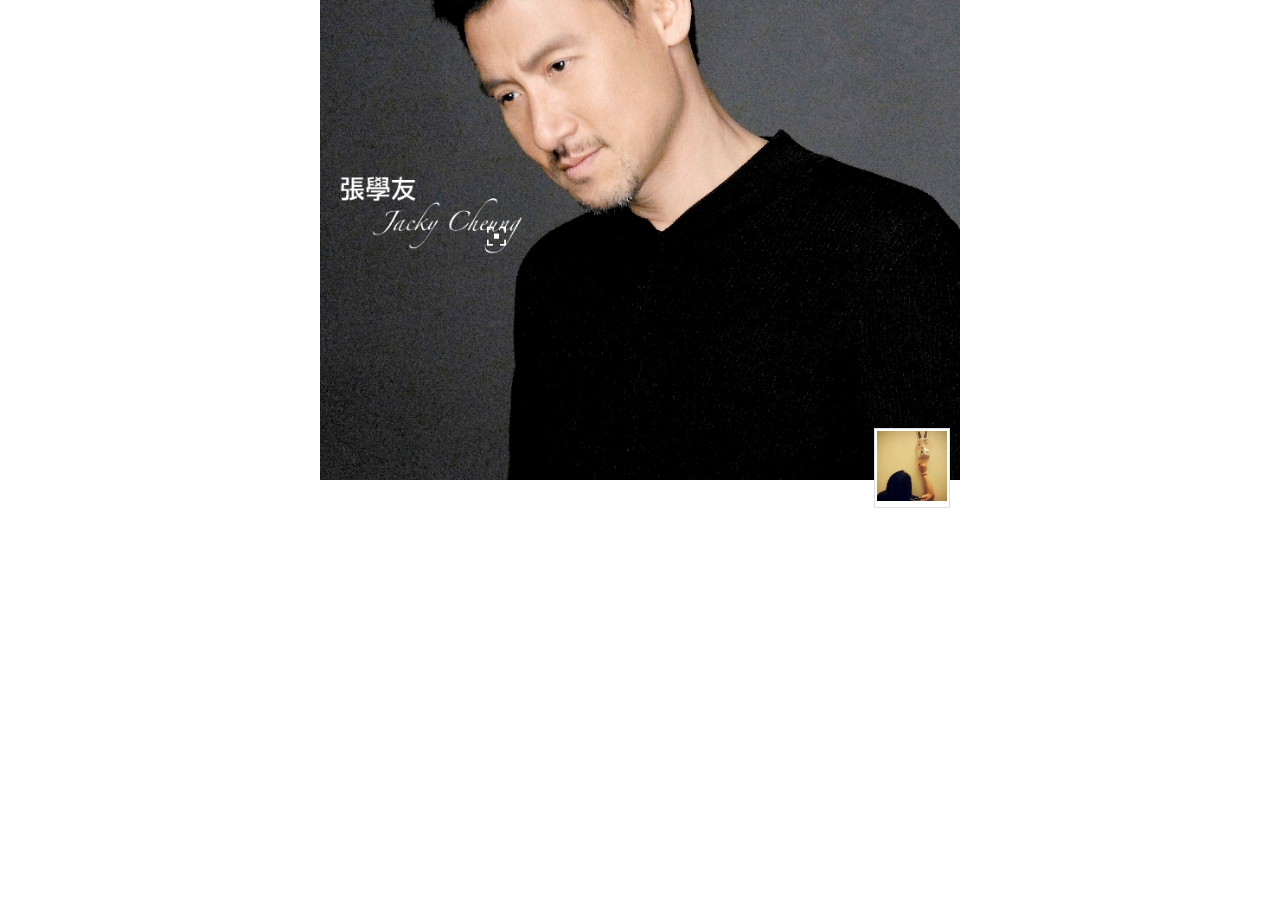
<file: index.html>
<!DOCTYPE html>
<html>
<head>
    <meta charset="UTF-8">
    <meta name="viewport" content="width=device-width, initial-scale=1.0">
    <meta http-equiv="X-UA-Compatible" content="ie=edge">
    <title>朋友圈</title>
    <!-- 页面样式 -->
    <link rel="stylesheet" href="./style.css">
</head>
<body>
    <div class="page-moments">
        <header class="header">
            <div class="header-banner"></div>
            <div class="header-user">
                <span class="user-name"></span>
                <a class="user-link" href="#"><img src="./img/avatar1.png" width="70" height="70" alt=""></a>
            </div>
        </header>
        <div class="moments-list">
            <!-- 消息内容 -->
        </div>
    </div>
    <!-- 引入jQuery -->
    <script src="https://7.url.cn/edu/jslib/jquery/1.9.1/jquery.min.js"></script>
    <!-- 页面逻辑代码 -->
    <script src="./app.js"></script>
</body>
</html>
</file>
<file: style.css>
*{
    margin: 0;
    padding: 0;
}
a{
    text-decoration: none;
}
.page-moments {
    max-width: 640px;
    margin: 0 auto;
    background: #fff;
}

/* header */
.header {
    margin-bottom: 20px;
}
.header-banner {
    padding-top: 100%;
    position: relative;
    margin-top: -25%;
    background: url(./img/bg.png) no-repeat;
    background-size: cover;
}
.header-user {
    display: flex;
    margin-top: -52px;
    align-items: center;
    text-shadow: 1px 1px #999;
    justify-content: flex-end;
    position: relative;
}
.header-user .user-name {
    font-size: 16px;
    color: #fff;
}
.header-user .user-link {
    padding: 2px;
    border: 1px solid #dfdfdf;
    background: #fff;
    margin: 0 10px;
}

/* moments */

.moments-item {
    display: flex;
    padding: 20px 10px;
    border-bottom: 1px solid #dfdfdf;
    font-size: 14px;
    position: relative;
}
.moments-item .item-left {
    width: 40px;
    height: 40px;
    margin-right: 10px;
}
.moments-item .item-right {
    flex: 1;
    overflow: hidden;
}
.moments-item .item-name {
    color: #637ab4;
    font-size: 14px;
    line-height: 1.3;
}

.moments-item .item-share {
    display: flex;
    align-items: center;
    padding: 5px;
    background: #f3f3f3;
    margin-top: 10px;
    margin-bottom: 5px;
}
.moments-item .item-share .share-img {
    margin-right: 5px;
    width: 40px;
    height: 40px;
}
.moments-item .item-share .share-tt {
    line-height: 20px;
    max-height: 40px;
    overflow: hidden;
}
.moments-item .item-only-img {
    max-width: 180px;
    max-height: 180px;
    margin-top: 10px;
}
.moments-item .item-pic {
    display: inline-block;
    vertical-align: middle;
}
.moments-item .pic-item {
    float: left;
    width: 80px;
    height: 80px;
    margin-right: 10px;
    margin-top: 10px;
    background-repeat: no-repeat;
    background-size: cover;
    background-position: center;
}
.moments-item .item-ft {
    display: flex;
    justify-content: space-between;
    align-items: center;
    line-height: 36px;
    position: relative
}   
.moments-item .item-ft .item-time {
    color: #999;
    font-size: 12px;
}
.moments-item .item-ft .item-reply-btn {
    position: absolute;
    right: 0px;
    top: 0;
    width: 36px;
    text-align: right;
    height: 36px;
    z-index: 2;
    background: #fff;
}
.moments-item .item-ft .item-reply {
    background: currentColor;
    width: 16px;
    height: 12px;
    display: inline-block;
    position: relative;
    color: #8c99c1;
    vertical-align: middle;
}
.moments-item .item-ft .item-reply::before {
    content: "";
    width: 0;
    height: 0;
    border: 3px solid currentColor;
    border-color: transparent currentColor transparent transparent;
    border-width : 2px 3px;
    position: absolute;
    left: -6px;
    top: 50%;
    transform: translate(0, -50%);
}
.moments-item .item-ft .item-reply::after {
    content: "";
    width: 3px;
    height: 3px;
    background: #fff;
    border-radius: 1px;
    box-shadow: 7px 0 0 #fff;
    position: absolute;
    top: 50%;
    left: 3px;
    transform: translate(0, -50%);
}

.moments-item .reply-zone {
    background: #f0f0f0;
    margin-top: 5px;
    position: relative;
}
.moments-item .reply-zone .reply-who {
    color: #637ab4;
}
.moments-item .reply-zone::before {
    content: "";
    position: absolute;
    width: 0;
    height: 0;
    border: 8px solid #f3f3f3;
    border-color: transparent transparent #f3f3f3 transparent;
    border-width: 8px 8px;
    top: -14px;
    left: 8px;
}
.moments-item .reply-like {
    padding: 2px 8px 2px;
    color: #637ab4;
}
.moments-item .icon-like-blue {
    display: inline-block;
    vertical-align: -3px;
    width: 14px;
    height: 14px;
    margin-right: 2px;
    background: url(./img/like-blue.png) no-repeat;
    background-size: 14px;
}
.moments-item .icon-like {
    background: url(./img/like.png) no-repeat;
}
.moments-item .icon-comment {
    background: url(./img/comment.png) no-repeat;
}
.moments-item .icon-like,
.moments-item .icon-comment {
    display: inline-block;
    width: 16px;
    height: 16px;
    background-size: cover;
    vertical-align: middle;
    margin-right: 5px;
}
.moments-item .reply-comment {
    padding: 5px 8px;
}
.moments-item .reply-like+.reply-comment {
    border-top: 1px solid #ccc;
}
.operPanel{
    background-color: #303136;
    height: 30px;
    display:flex;
    justify-content: space-around;
    align-items: center;
    width: 40%;
    margin-right: 40px;
    border: 1px solid #ffffff;
    animation: anim-show .5s ease-in;
}
@keyframes anim-show {
    from{
        transform:translateX(40%) scaleX(0.1);
    }
    to{
        transform:translateX(0) scaleX(1);
    }
}
.operPanel .oper-like,
.operPanel .oper-reply{
    display: flex;
    align-items: center;
}
.operPanel .oper-font{
    color: #ffffff;
}
.inputPanel{
    position: fixed;
    bottom: 0;
    right: 0;
    height: 45px;
    width: 100%;
    display: flex;
    z-index: 10;
    border-top: 1px solid #dfdfdf;
    padding: 5px 2px;
    align-items: center;
    background-color: #ffffff;
}
.send{
    height: 35px;
    width: 60px;
    border-radius: 4px;
    border: 1px solid #dfdfdf;
    disabled:true;
}
.input{
    flex: 1;
    height: 35px;
    margin: 0 5px;
    border-radius: 4px;
    border: 1px solid #dfdfdf;
}
.big-picture{
    width: 100vw;
    height: 100vh;
    background-color: #000000;
    position: fixed;
    top: 0;
    z-index: 10;
    display: flex;
    align-items: center;
    justify-content: center;
    overflow: auto;
}
.fix{
    position: fixed;
}
</file>
